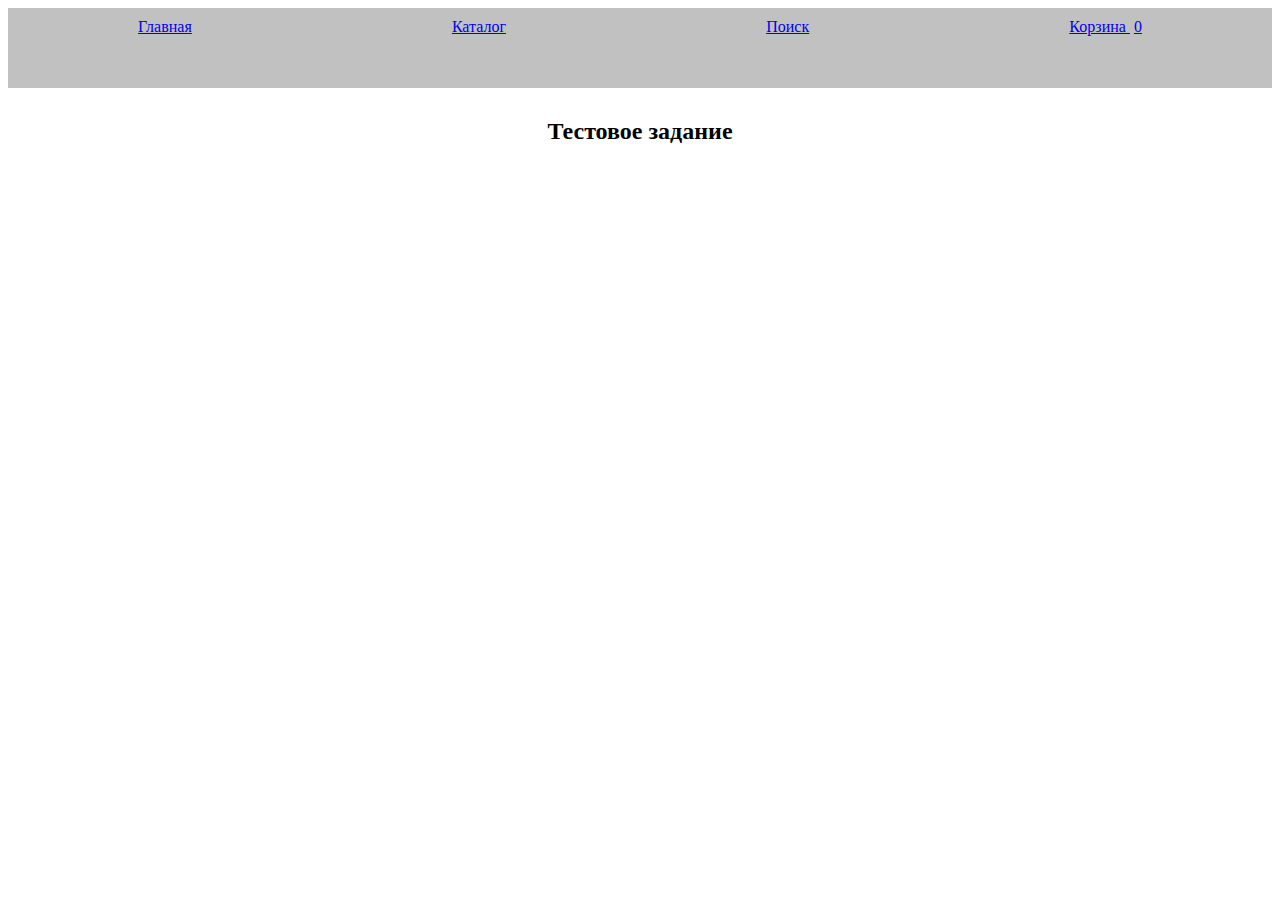
<file: Shop/index.html>
<!DOCTYPE html>
<html lang="ru">

<head>
    <meta charset="UTF-8">
    <meta http-equiv="X-UA-Compatible" content="IE=edge">
    <meta name="viewport" content="width=device-width, initial-scale=1.0">
    <title>Главная</title>
    <link rel="stylesheet" href="css/styles.css">
    <link href="https://cdn.jsdelivr.net/npm/bootstrap@5.1.3/dist/css/bootstrap.min.css" rel="stylesheet"
        integrity="sha384-1BmE4kWBq78iYhFldvKuhfTAU6auU8tT94WrHftjDbrCEXSU1oBoqyl2QvZ6jIW3" crossorigin="anonymous">

</head>

<body>
    <!-- <div class="container">
        <div class="cart">
            <p class="name">Мышь</p>
            <div class="price">2000</div>
            <button class="add-to-cart btn btn-outline-primary">Купить</button>
        </div>
    </div> -->

    <header class="container header">
        <a class="basket-btn btn btn-success" href="index.html">Главная</a>
        <a class="basket-btn btn btn-primary" href="catalog.html">Каталог</a>
        <a class="basket-btn btn btn-primary" href="search.html">Поиск</a>
        <a class="basket-btn btn btn-primary" href="basket.html">Корзина
            <span class="counter position-absolute translate-middle badge rounded-pill bg-danger">
                0
            </span>
        </a>
    </header>

    <main>
        <div class="container main-test">
            <h2>Тестовое задание</h2><br>
        </div>
    </main>

    <footer>

    </footer>


    <script src="js/jquery-3.6.0.min.js.js"></script>

</body>

</html>
</file>
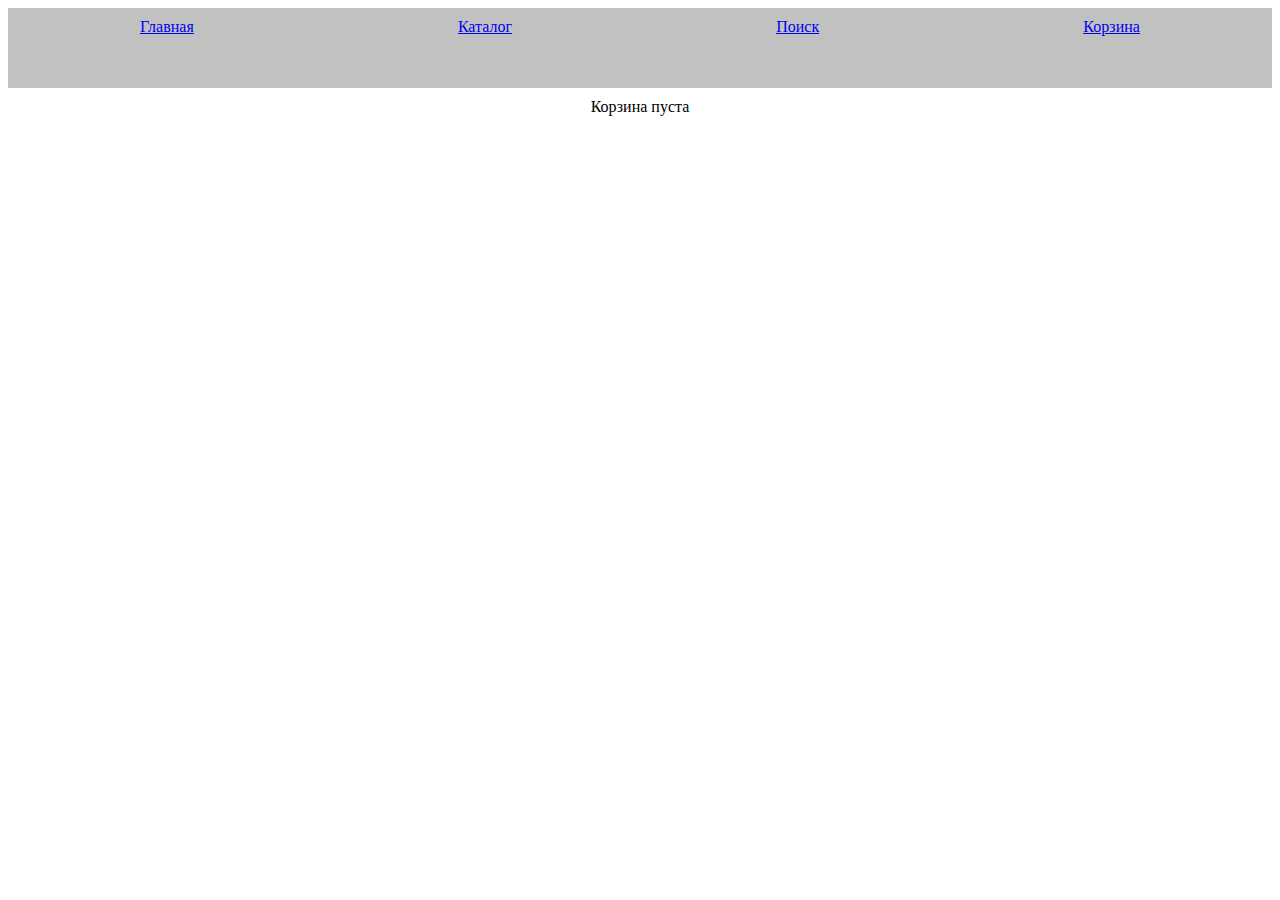
<file: Shop/basket.html>
<!DOCTYPE html>
<html lang="en">

<head>
    <meta charset="UTF-8">
    <meta http-equiv="X-UA-Compatible" content="IE=edge">
    <meta name="viewport" content="width=device-width, initial-scale=1.0">
    <title>Корзина</title>

    <link href="https://cdn.jsdelivr.net/npm/bootstrap@5.1.3/dist/css/bootstrap.min.css" rel="stylesheet"
        integrity="sha384-1BmE4kWBq78iYhFldvKuhfTAU6auU8tT94WrHftjDbrCEXSU1oBoqyl2QvZ6jIW3" crossorigin="anonymous">
    <link rel="stylesheet" href="css/styles.css">
</head>

<body>
    <header class="container header">
        <a class="basket-btn btn btn-primary" href="index.html">Главная</a>
        <a class="basket-btn btn btn-primary" href="catalog.html">Каталог</a>
        <a class="basket-btn btn btn-primary" href="search.html">Поиск</a>
        <a class="basket-btn btn btn btn-success" href="basket.html">Корзина
        </a>
    </header>
    <main>
        <div class="main-basket container"></div>
    </main>
    <footer></footer>

    <script src="js/jquery-3.6.0.min.js.js"></script>
    <script src="js/basket.js"></script>
</body>

</html>
</file>
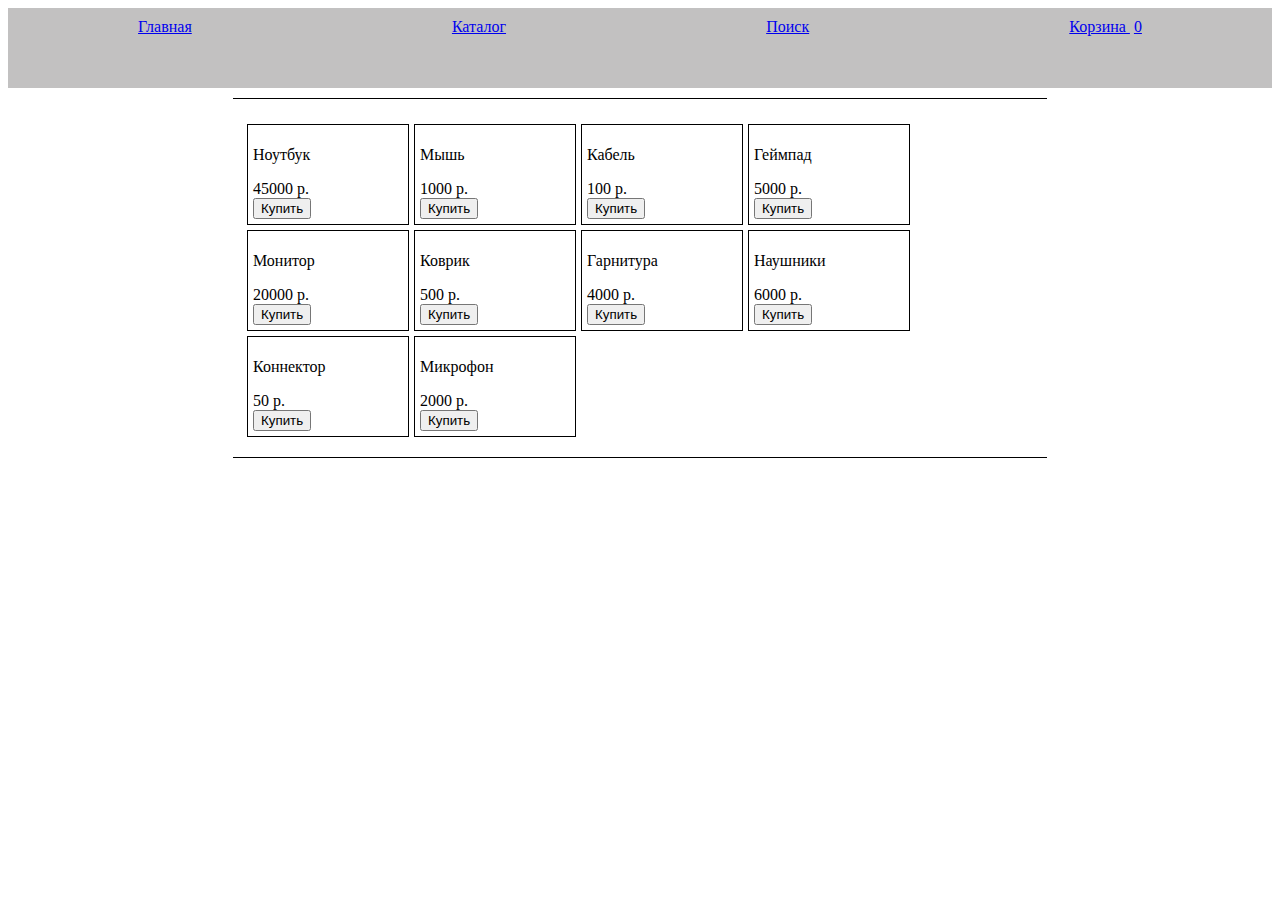
<file: Shop/catalog.html>
<!DOCTYPE html>
<html lang="ru">

<head>
    <meta charset="UTF-8">
    <meta http-equiv="X-UA-Compatible" content="IE=edge">
    <meta name="viewport" content="width=device-width, initial-scale=1.0">
    <title>Каталог</title>
    <link rel="stylesheet" href="css/styles.css">
    <link href="https://cdn.jsdelivr.net/npm/bootstrap@5.1.3/dist/css/bootstrap.min.css" rel="stylesheet"
        integrity="sha384-1BmE4kWBq78iYhFldvKuhfTAU6auU8tT94WrHftjDbrCEXSU1oBoqyl2QvZ6jIW3" crossorigin="anonymous">

</head>

<body>
    <!-- <div class="container">
        <div class="cart">
            <p class="name">Мышь</p>
            <div class="price">2000</div>
            <button class="add-to-cart btn btn-outline-primary">Купить</button>
        </div>
    </div> -->

    <header class="container header">
        <a class="basket-btn btn btn-primary" href="index.html">Главная</a>
        <a class="basket-btn btn btn btn-success" href="catalog.html">Каталог</a>
        <a class="basket-btn btn btn-primary" href="search.html">Поиск</a>
        <a class="basket-btn btn btn-primary" href="basket.html">Корзина
            <span class="counter position-absolute translate-middle badge rounded-pill bg-danger">
                0
            </span>
        </a>
    </header>

    <main>
        <div class="container main-goods">
            <div class="goods-out"></div>

        </div>
    </main>

    <footer>

    </footer>


    <script src="js/jquery-3.6.0.min.js.js"></script>
    <script src="js/main.js"></script>
</body>

</html>
</file>
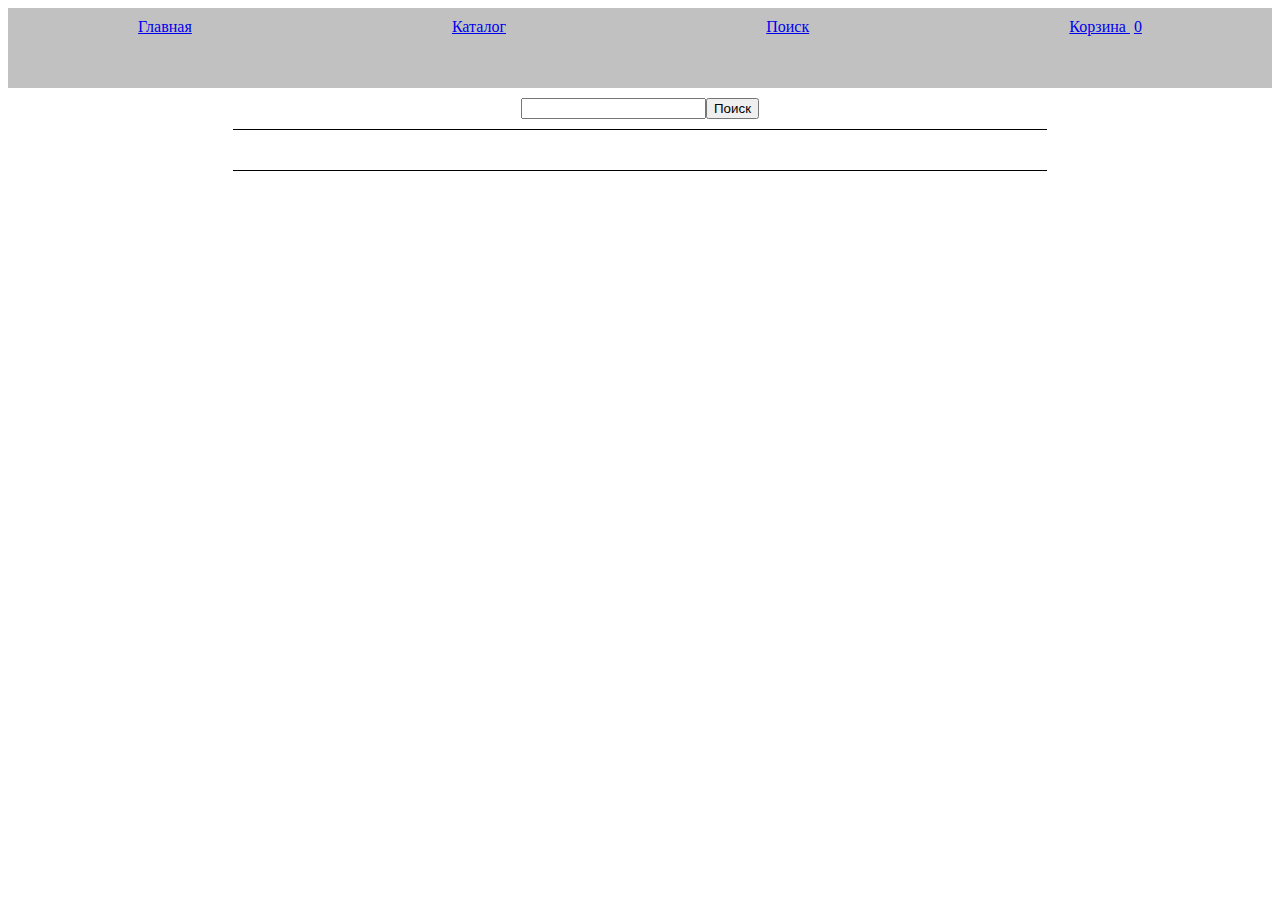
<file: Shop/search.html>
<!DOCTYPE html>
<html lang="ru">

<head>
    <meta charset="UTF-8">
    <meta http-equiv="X-UA-Compatible" content="IE=edge">
    <meta name="viewport" content="width=device-width, initial-scale=1.0">
    <title>Поиск</title>
    <link rel="stylesheet" href="css/styles.css">
    <link href="https://cdn.jsdelivr.net/npm/bootstrap@5.1.3/dist/css/bootstrap.min.css" rel="stylesheet"
        integrity="sha384-1BmE4kWBq78iYhFldvKuhfTAU6auU8tT94WrHftjDbrCEXSU1oBoqyl2QvZ6jIW3" crossorigin="anonymous">

</head>

<body>
    <!-- <div class="container">
        <div class="cart">
            <p class="name">Мышь</p>
            <div class="price">2000</div>
            <button class="add-to-cart btn btn-outline-primary">Купить</button>
        </div>
    </div> -->

    <header class="container header">
        <a class="basket-btn btn btn-primary" href="index.html">Главная</a>
        <a class="basket-btn btn btn-primary" href="catalog.html">Каталог</a>
        <a class="basket-btn btn btn btn-success" href="search.html">Поиск</a>
        <a class="basket-btn btn btn-primary" href="basket.html">Корзина
            <span class="counter position-absolute translate-middle badge rounded-pill bg-danger">
                0
            </span>
        </a>
    </header>

    <main>
        <div class="container main-goods">
            <form action="#" class="search-form">
                <input type="text" class="search-field form-control">
                <button class="btn-search btn btn-outline-primary" type="submit">
                    Поиск
                </button>
            </form>
        </div>

        <div class="container main-goods">
            <div class="goods-out"></div>

        </div>
    </main>

    <footer>

    </footer>


    <script src="js/jquery-3.6.0.min.js.js"></script>
    <script src="js/search.js"></script>
</body>

</html>
</file>
<file: Shop/css/styles.css>
.main-test {
    display: flex;
    justify-content: center;
}
.cart {
    border: 1px solid black;
    width: 150px; 
    padding: 5px;
   
}

.goods-out {
    border-top: 1px solid black;
    border-bottom: 1px solid black;
    display: flex;
    flex-wrap: wrap;
    padding-top: 20px;
    padding-bottom: 20px;
    width: 800px;
    padding-left: 14px;

}

.goods-out::after {
    content: "";
    display: block;
    clear: both;
}

.header {
    height: 60px;
    background-color: rgb(194, 193, 193);
    margin-bottom: 10px;
    padding-top: 10px;
    padding-bottom: 10px;
    display: flex;
    justify-content: space-around;
}

.counter {
    margin-top: 15px;
    margin-left: 4px;
    
}

.basket {
    background-color: beige;
    width: 200px;
    position: absolute;
    display: none;
    margin-top: 44px;
    margin-right: 41px;
}

.email-post {
    display: flex;
    flex-direction: column;
    width: 200px;
    margin-top: 20px;
  
}

.main-basket {
    display: flex;
    justify-content: space-evenly;
    
}

.main-cart {
    margin-right: 5px;
    margin-top: 5px;
}

.main-goods {
    display: flex;
    justify-content: space-evenly;
}

.search-form {
    display: flex;
    margin-bottom: 10px;
}
</file>
